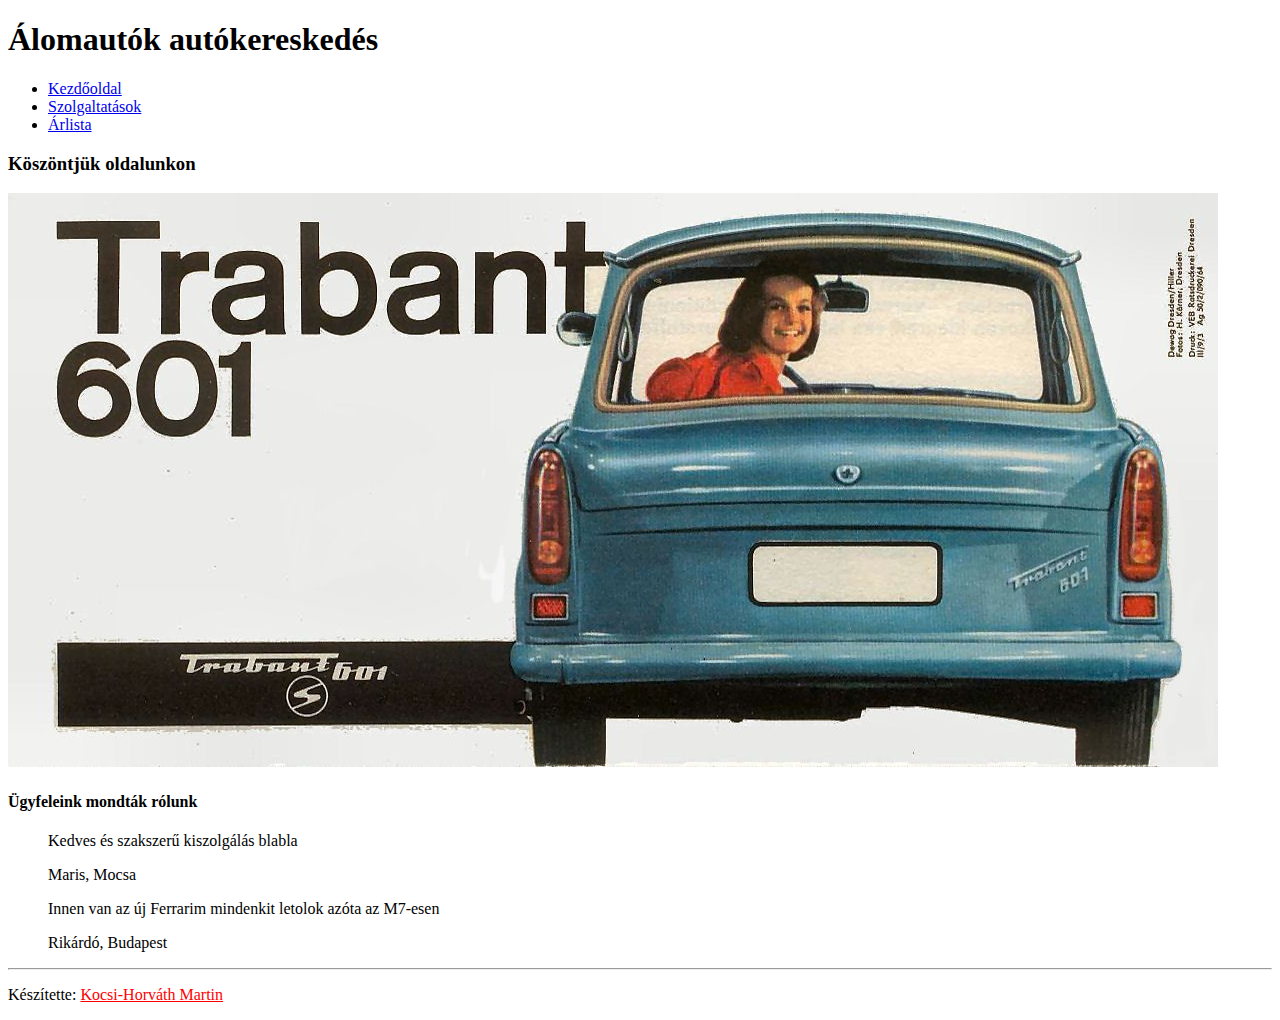
<file: index.html>
<!DOCTYPE html>
<html lang="hu">
<head>
    <meta charset="UTF-8">
    <meta http-equiv="X-UA-Compatible" content="IE=edge">
    <meta name="viewport" content="width=device-width, initial-scale=1.0">
    <title>Autókereskedés</title>
    <link rel="stylesheet" href="https://cdn.jsdelivr.net/npm/bootstrap@4.6.1/dist/css/bootstrap.min.css" integrity="sha384-zCbKRCUGaJDkqS1kPbPd7TveP5iyJE0EjAuZQTgFLD2ylzuqKfdKlfG/eSrtxUkn" crossorigin="anonymous">
    <link rel="stylesheet" href="autokereskedes.css">
</head>
<body>
    <div class="container">
        <header>
            <!--Cim-->
            <h1 class="text-right display-3">Álomautók autókereskedés</h1>
        </header>

        <div class="row">
            <div class="col-sm-2 bg-light">
                <!--menu-->
                <nav class="navbar">
                    <ul class="navbar-nav">
                        <li class="nav-item">
                            <a class="nav-link" href="index.html">Kezdőoldal</a>
                        </li>
                        <li class="nav-item">
                            <a class="nav-link" href="szolgaltatasok.html">Szolgaltatások</a>
                        </li>
                        <li class="nav-item">
                            <a class="nav-link" href="arlista.html">Árlista</a>
                        </li>
                    </ul>
                </nav>
            </div>
            <div class="col-sm-10">
                <!--tartalom-->
                <h3 class="text-center text-success">Köszöntjük oldalunkon</h3>
                <div class="text-center">
                    <img src="kezdooldal.jpg" class="w-75">
                </div>

                <h4 class="text-center bg-primary text-white p-3">Ügyfeleink mondták rólunk</h4>
                <blockquote class="blockquote">
                    <p>Kedves és szakszerű kiszolgálás blabla</p>
                    <footer class="blockquote-footer">Maris, Mocsa</footer>
                </blockquote>
                <blockquote class="blockquote">
                    <p>Innen van az új Ferrarim mindenkit letolok azóta az M7-esen</p>
                    <footer class="blockquote-footer">Rikárdó, Budapest</footer>
                </blockquote>
            </div>
        </div>
        <hr>
        <footer class="text-center py-2">
            <!--lábléc-->
            <p>Készítette: <a href="https://github.com/Kocsi-HorvathMartin" target="blank">Kocsi-Horváth Martin</a></p>
        </footer>
    </div>
</body>
</html>
</file>
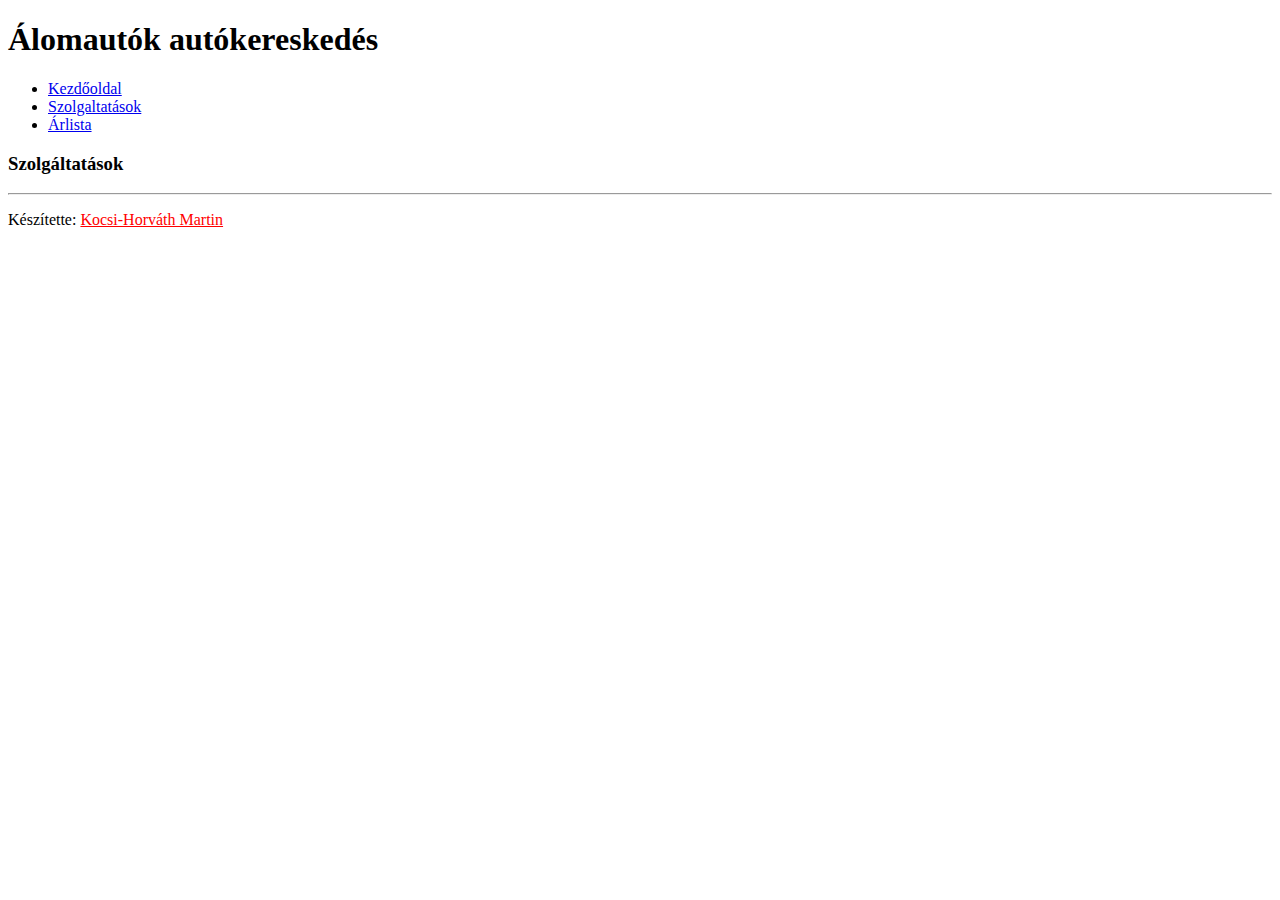
<file: szolgaltatasok.html>
<!DOCTYPE html>
<html lang="hu">
<head>
    <meta charset="UTF-8">
    <meta http-equiv="X-UA-Compatible" content="IE=edge">
    <meta name="viewport" content="width=device-width, initial-scale=1.0">
    <title>Autókereskedés</title>
    <link rel="stylesheet" href="https://cdn.jsdelivr.net/npm/bootstrap@4.6.1/dist/css/bootstrap.min.css" integrity="sha384-zCbKRCUGaJDkqS1kPbPd7TveP5iyJE0EjAuZQTgFLD2ylzuqKfdKlfG/eSrtxUkn" crossorigin="anonymous">
    <link rel="stylesheet" href="autokereskedes.css">
</head>
<body>
    <div class="container">
        <header>
            <!--Cim-->
            <h1 class="text-right display-3">Álomautók autókereskedés</h1>
        </header>

        <div class="row">
            <div class="col-sm-2 bg-light">
                <!--menu-->
                <nav class="navbar">
                    <ul class="navbar-nav">
                        <li class="nav-item">
                            <a class="nav-link" href="index.html">Kezdőoldal</a>
                        </li>
                        <li class="nav-item">
                            <a class="nav-link" href="szolgaltatasok.html">Szolgaltatások</a>
                        </li>
                        <li class="nav-item">
                            <a class="nav-link" href="arlista.html">Árlista</a>
                        </li>
                    </ul>
                </nav>
            </div>
            <div class="col-sm-10">
                <!--tartalom-->
                <h3 class="text-center text-success">Szolgáltatások</h3>
            </div>
        </div>
        <hr>
        <footer class="text-center py-2">
            <!--lábléc-->
            <p>Készítette: <a href="https://github.com/Kocsi-HorvathMartin" target="blank">Kocsi-Horváth Martin</a></p>
        </footer>
    </div>
</body>
</html>
</file>
<file: autokereskedes.css>
footer a, footer a:hover, footer a:active, footer a:visited{
    color: red;
}
</file>
